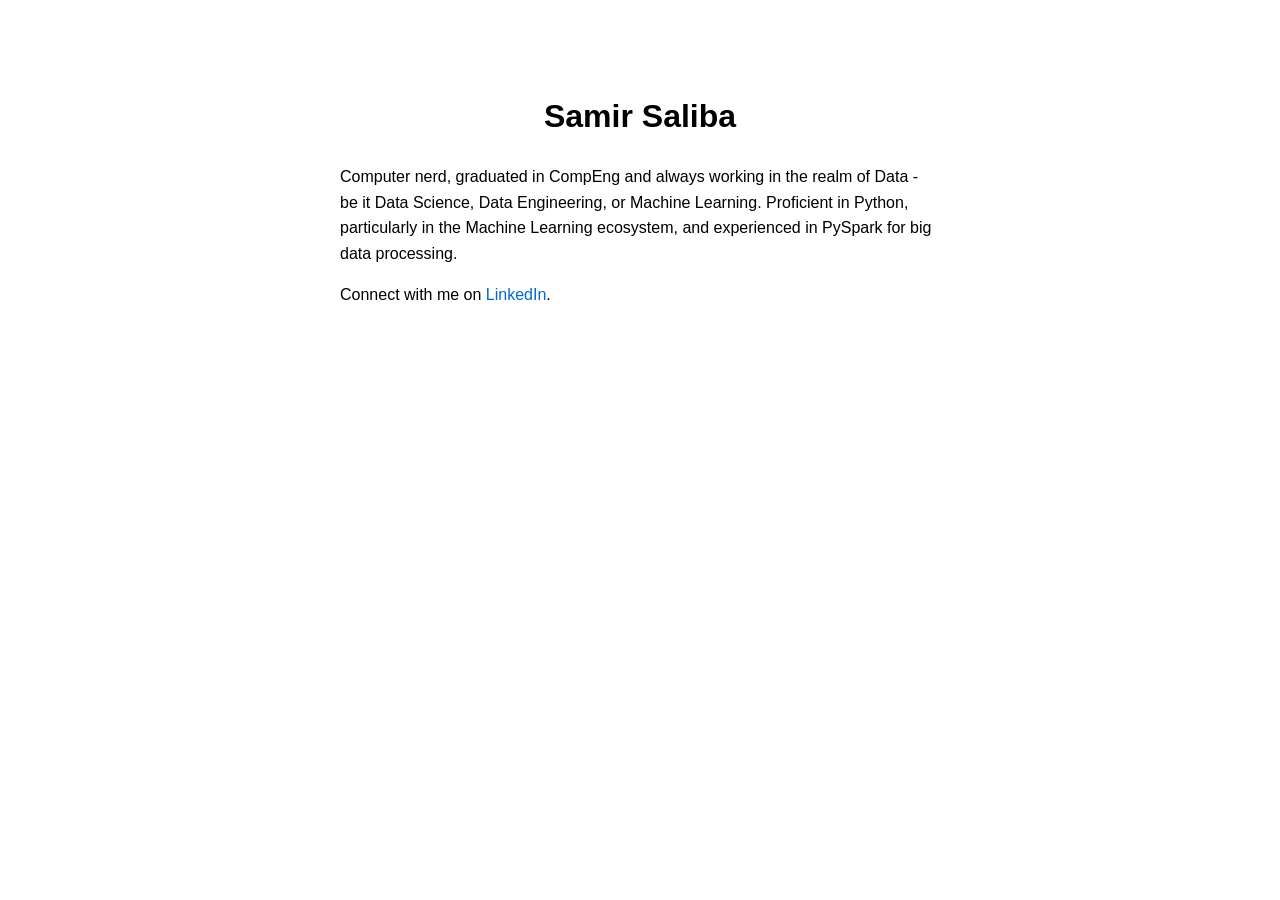
<file: index.html>
<!DOCTYPE html>
<html lang="en">
<head>
    <meta charset="UTF-8">
    <meta name="viewport" content="width=device-width, initial-scale=1.0">
    <title>Samir's Personal Website</title>
    <style>
        body {
            font-family: Arial, sans-serif;
            max-width: 600px;
            margin: 50px auto;
            padding: 20px;
            line-height: 1.6;
        }
        h1 {
            text-align: center;
        }
        a {
            color: #0366d6;
            text-decoration: none;
        }
        a:hover {
            text-decoration: underline;
        }
    </style>
</head>
<body>
    <h1>Samir Saliba</h1>
    <p>Computer nerd, graduated in CompEng and always working in the realm of Data - be it Data Science, Data Engineering, or Machine Learning. Proficient in Python, particularly in the Machine Learning ecosystem, and experienced in PySpark for big data processing.</p>
    <p>Connect with me on <a href="https://www.linkedin.com/in/samirtsj/" target="_blank">LinkedIn</a>.</p>
</body>
</html>
</file>
